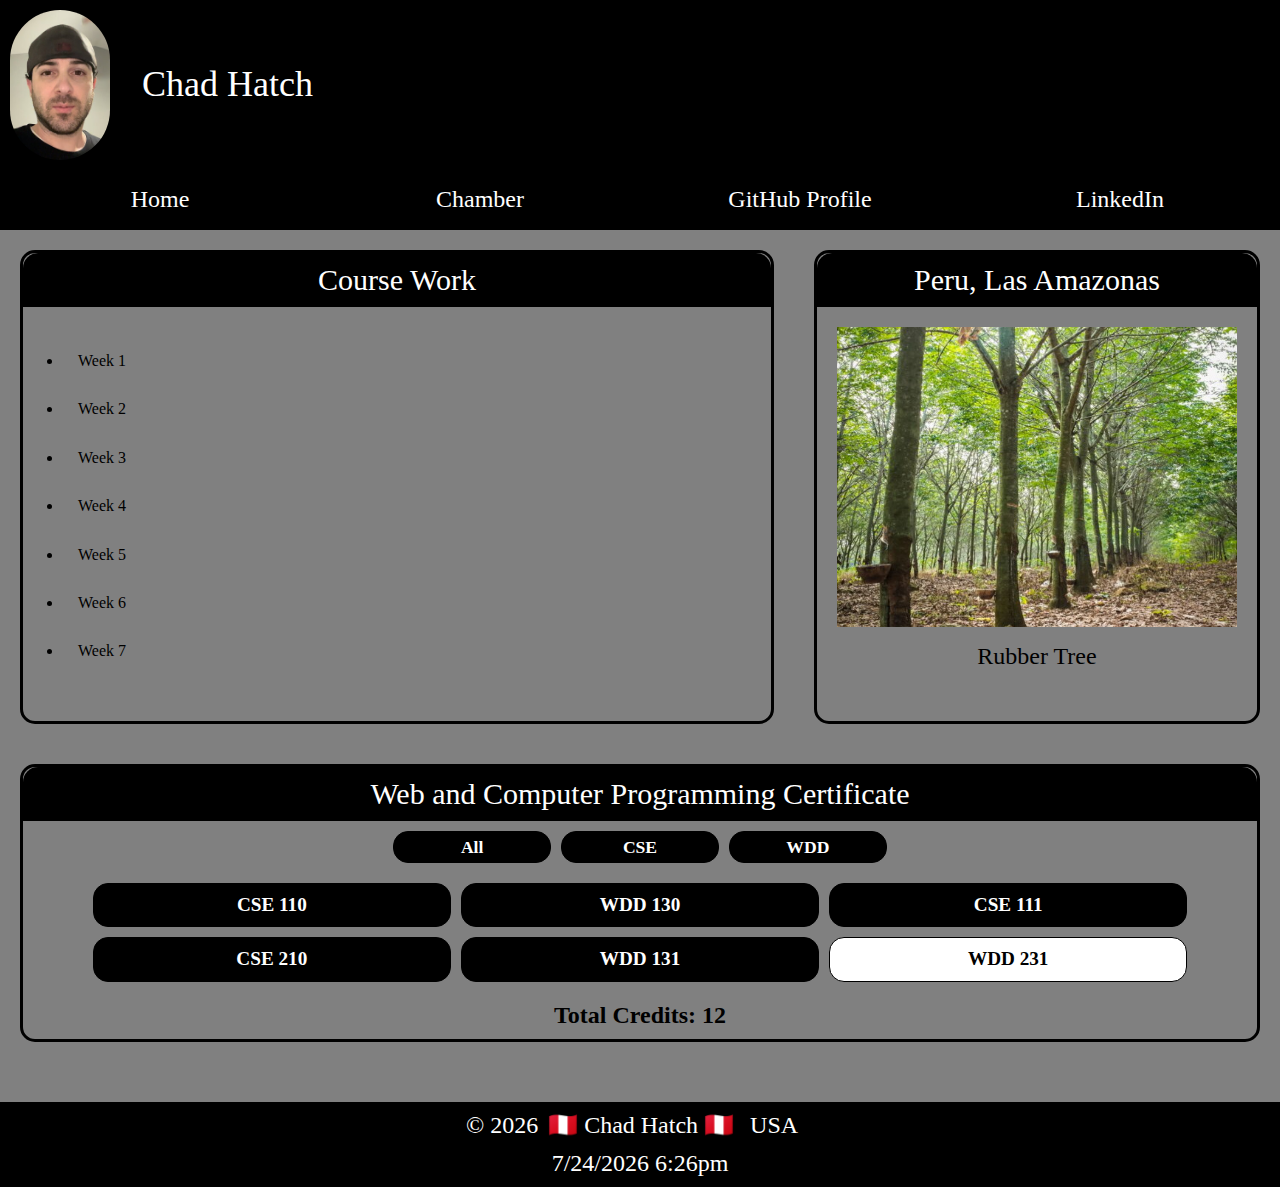
<file: index.html>
<!DOCTYPE html>
<html lang="en">
  <head>
    <meta charset="UTF-8">
    <meta name="viewport" content="width=device-width, initial-scale=1.0">
    <meta name="author" content="Chad Hatch">
    <title>WDD 231 - Course Home Page</title>
    <link rel="stylesheet" href="styles/normalize.css">
    <link rel="stylesheet" href="styles/homepage.css">
    <script src="/scripts/scripts.js" defer></script>
  </head>
  <body>
    <header class="header">
      <div class="author-info">
        <img src="images/profile.jpg" alt="img-profile" width="100" height="150">
        <h2>Chad Hatch</h2>
      </div>
      <button id="menu"></button>
      <nav class="navigation">
        <a href="/index.html" title="Home">Home</a>
        <a href="#" title="Chamber" class="active">Chamber</a>
        <a href="https://github.com/chadhatch11" title="github-profile">GitHub Profile</a>
        <a href="https://www.linkedin.com/" title="linkedin">LinkedIn</a>
        </nav>
    </header>
    <main>
        <div class="grid">
            <section class="section-course">
                <div class="title-course">
                    <span>Course Work</span>
                </div>
                <div class="list-course">
                <ul class="list-c">
                    <li>Week 1</li>
                    <li>Week 2</li>
                    <li>Week 3</li>
                    <li>Week 4</li>
                    <li>Week 5</li>
                    <li>Week 6</li>
                    <li>Week 7</li>
                </ul>
                </div>
              </section>
              <section class="info-country">
                <div class="title-country">
                <span>Peru, Las Amazonas</span>
                </div>
                <div class="img-country">
                  <img src="images/rubber-trees.webp" alt="img-profile" width="400" height="300">
                  <p class="title-img-country">Rubber Tree</p>
                </div>
              </section>  
        </div>
      <section class="info-courses">
        <div class="title-certificates">
        <span>Web and Computer Programming Certificate</span>
        </div>
        <div class="button-info" id="filters">
          <button id="filter-all" class="label small bg-black" aria-label="Show all courses">All</button>
          <button id="filter-cse" class="label small bg-black" aria-label="Show CSE courses">CSE</button>
          <button id="filter-wdd" class="label small bg-black"  aria-label="Show WDD courses">WDD</button>
        </div>
        <div>
          <ul id="courses">
          </ul>
        </div>
        <p class="credits">Total Credits: <span id="total-credits"></span></p>
      </section>
    </main>
    <footer class="footer">
        <div class="footer-p-author">
          <p class="info-author">
            <span id="currentyear">© 2024</span>
            <span class="name-author"> 🇵🇪 Chad Hatch 🇵🇪</span>
            <div class="flag-info">
              <span>USA</span>
            </div>
          </p>
        </div>
      <p id="lastModified">Last Update: </p>
    </footer>
  </body>
</html>
</file>
<file: styles/homepage.css>
*{
    margin: 0;
    padding: 0;
    box-sizing: border-box;
}

:root{
    --primary-color: #043150;
    --font-color: white;
    --accent-color: gray;
    --background-color: #000;
}

body{
    font-family: "Roboto" sans-serif;
    background-color: var(--accent-color);
}

/* HEADER */
.header{
    background-color: var(--background-color);
    color: var(--font-color);
}

.author-info{
    display: flex;
    gap: 2rem;
    padding-block: 10px;
    padding-left: 10px;
}

.author-info img{
    border-radius: 50px;
}

.author-info h2{
    align-self: center;
    font-size: 36px;
    font-weight: 100;
}

#menu {
	font-size: 40px;
	border: 0;
	background: none;
	color: var(--font-color);
	position: absolute;
	top: 2rem;
	right: 2rem;
}

#menu::before {
	content: "☰";
}

#menu.open::before {
	content: "❎";
}

.navigation {
	display: flex;
	flex-direction: column;
    align-items: flex-start;
    max-width: 100%;
	list-style: none;
	background-color: var(--accent-color);
}

.navigation a {
	display: none;
	padding: 1rem;
	text-align: center;
	text-decoration: none;
	color: var(--font-color);
}
.navigation a:hover {
	background-color:var(--primary-color);
	color: var(--font-color);
    font-size: 18px;
    width: 100%;
    text-align: left;
	font-weight: 700;
}

.open a {
	display: block;
}

/* MAIN */
.section-course{
    background-color: var(--accent-color);
    margin: 20px;
    border-radius: 15px;
    padding-bottom: 10px;
    border: solid #000;
}

.title-course{
    background-color: var(--background-color);
    color: var(--font-color);
    font-size: 30px;
    font-weight: 100;
    padding: 10px;
    text-align: center;
    border-top-left-radius: 15px;
    border-top-right-radius: 15px;
}

.list-course{
    margin: 30px;
}

.list-c{
    list-style-type: disc;
}

.list-course li{
    margin-left: 10px;
    padding: 15px;
}

/* SECOND SECTION */
.info-country{
    background-color: var(--accent-color);
    margin: 20px;
    border-radius: 15px;
    padding-bottom: 10px;
    border: solid #000;
}

.title-country{
    background-color: var(--background-color);
    color: var(--font-color);
    font-size: 30px;
    font-weight: 100;
    padding: 10px;
    text-align: center;
    border-top-left-radius: 15px;
    border-top-right-radius: 15px;
}

.img-country{
    display: flex;
    flex-direction: column;
    align-items: center;
    justify-content:center;
    gap: 1rem;
    margin: 20px;     
}

.title-img-country{
    width: 100%;
    text-align: center;
    font-size: 24px;
    margin-bottom: 20px;
}

/* THIRD SECTION */
.info-courses{
    background-color: var(--accent-color);
    margin: 20px;
    border-radius: 15px;
    padding-bottom: 10px;
    border: solid #000;
}

.title-certificates{
    background-color: var(--background-color);
    color: var(--font-color);
    font-size: 30px;
    font-weight: 100;
    padding: 10px;
    text-align: center;
    border-top-left-radius: 15px;
    border-top-right-radius: 15px;
}

.button-info{
    display: flex;
    flex-direction: row;
    justify-content: space-around;
    margin: 10px;
    gap: 10px;
}

.label{
    width: 100%;
    font-size: 1.2rem;
    font-weight: bold;
    padding: 10px;
    border-radius: 15px;
    display: flex;
    justify-content: center;
    background-color: var(--font-color);
    border: 1px solid var(--background-color);
}

.label.small{
    font-size: 1.1rem;
    padding: 5px;
}

.label.bg-black{
    background-color: var(--background-color);
    color: var(--font-color);
}

.label.bg-secondary{
    background-color: var(--background-color);
    color: var(--font-color);
}

#courses{
    display: flex;
    flex-direction: column;
    gap: 10px;
    margin: 20px;

}

ul{
    list-style-type: none;
}

.credits{
    text-align: center;
    font-size: 24px;
    font-weight: bold;
}


/* FOOTER */
.footer{
    background-color: var(--background-color);
    color: var(--font-color);
    display: flex;
    flex-direction: column;
    justify-content: center;
    align-items: center;
    font-size: 24px;
    gap: 10px;
    padding: 10px;
    font-weight: 100;
    margin-top: 60px;
}

.info-author{
    display: flex;
    flex-direction: column;
    gap: 10px;
    justify-content: center;
    align-items: center;

}

.flag-info{
    display: flex;
    flex-direction: row;
    align-items: center;
    justify-content: center;
    gap: 20px;
}

@media (min-width: 768px){
    #menu {
		display: none;
	}

    .author-info{
        justify-content: flex-start;

    }

	.navigation {
		flex-direction: row;
        font-size: 24px;
        background-color: var(--background-color);
	}

	.navigation a {
		display: block;
		flex: 1 1 100%;
	}

    .navigation a:hover {
        background-color: var(--accent-color);
        color: var(--background-color);
        font-size: 24px;
        width: 100%;
        text-align: center;
        font-weight: 100;
        border-radius: 15px;
    }

    .grid{
        display: grid;
        grid-template-columns: repeat(3, 1fr);
    }

    .section-course{
        grid-column: span 2;
    }

    .button-info{
        max-width: 40%;
        margin-inline: auto;

    }

    #courses{
        flex-direction: row;
        flex-wrap: wrap;
        justify-content: center;
    }

    #courses li{
        width: 30%;
    }

    /* FOOTER */
   .footer-p-author{
    display: flex;
    flex-direction: row;
    width: 100%;
    justify-content: center;
    align-items: center;
    gap: 1rem;
   }

   .info-author{
    flex-direction: row;
   }


    
}
</file>
